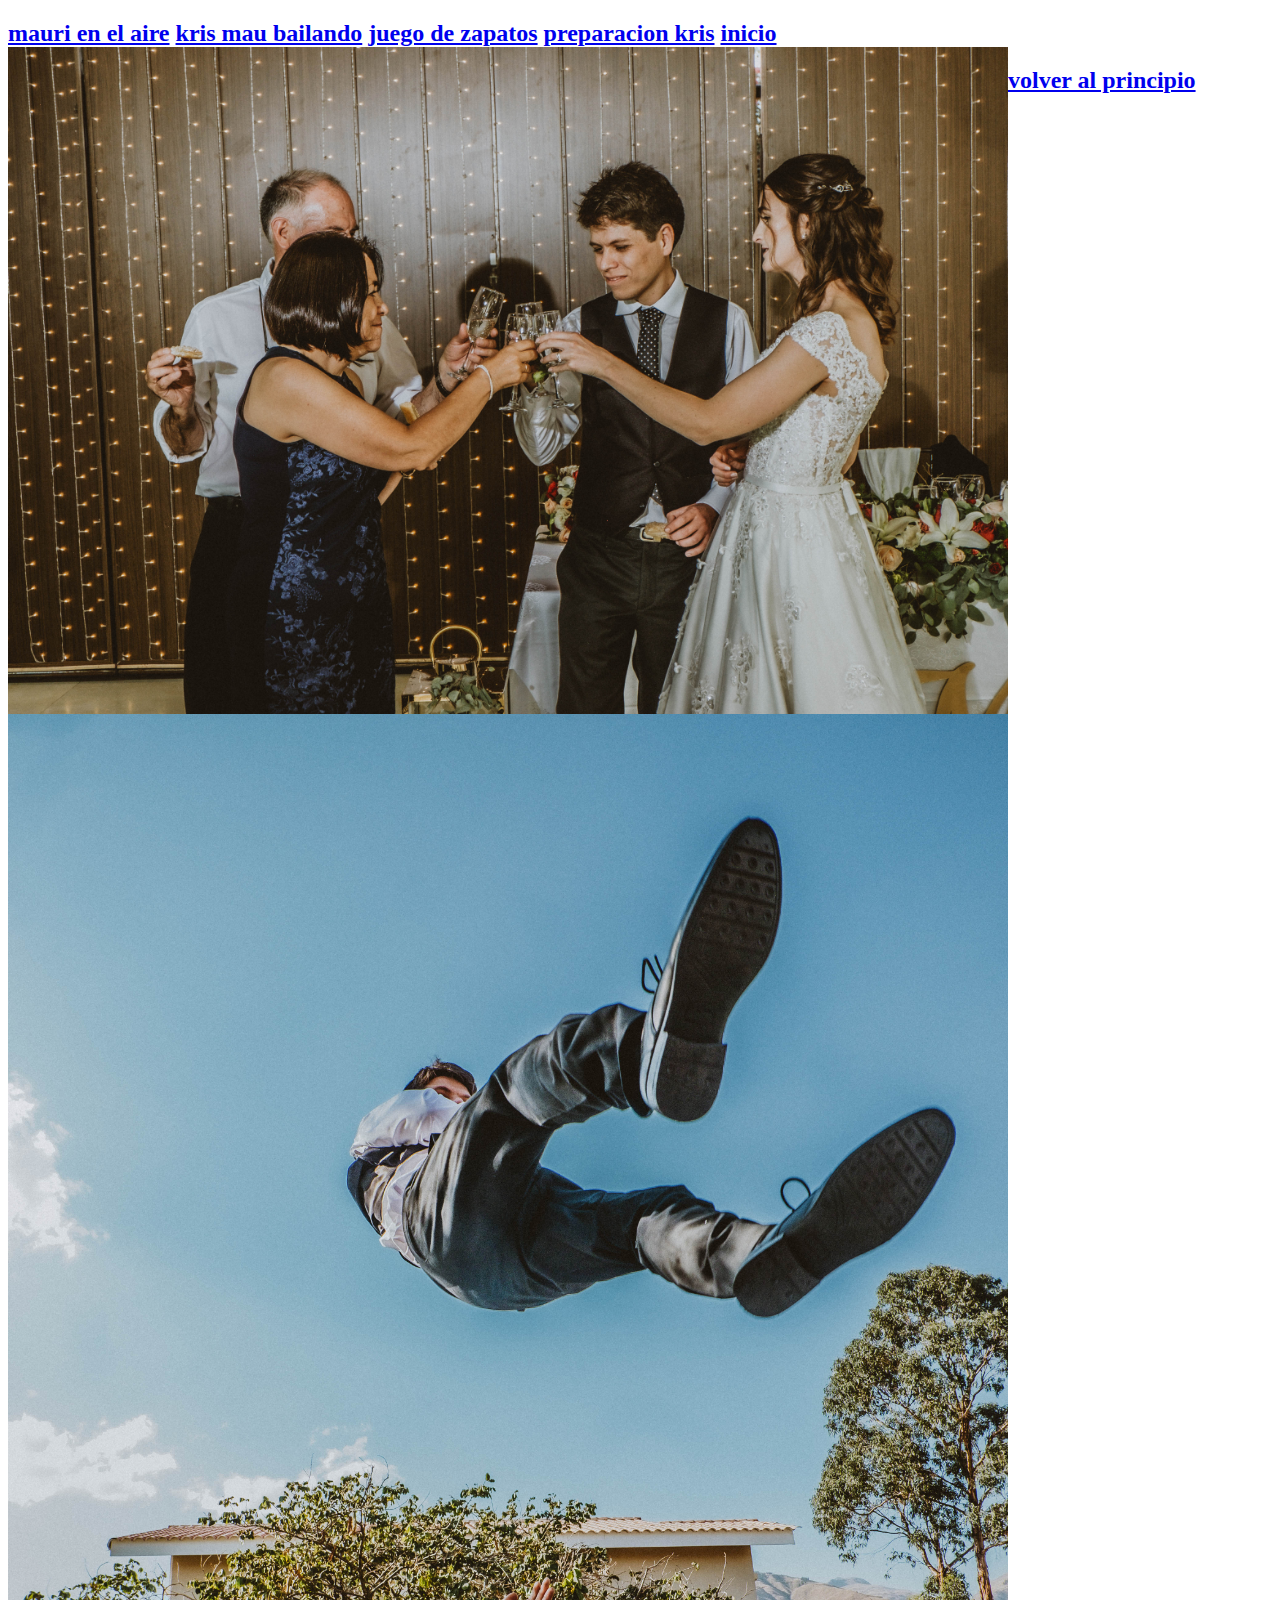
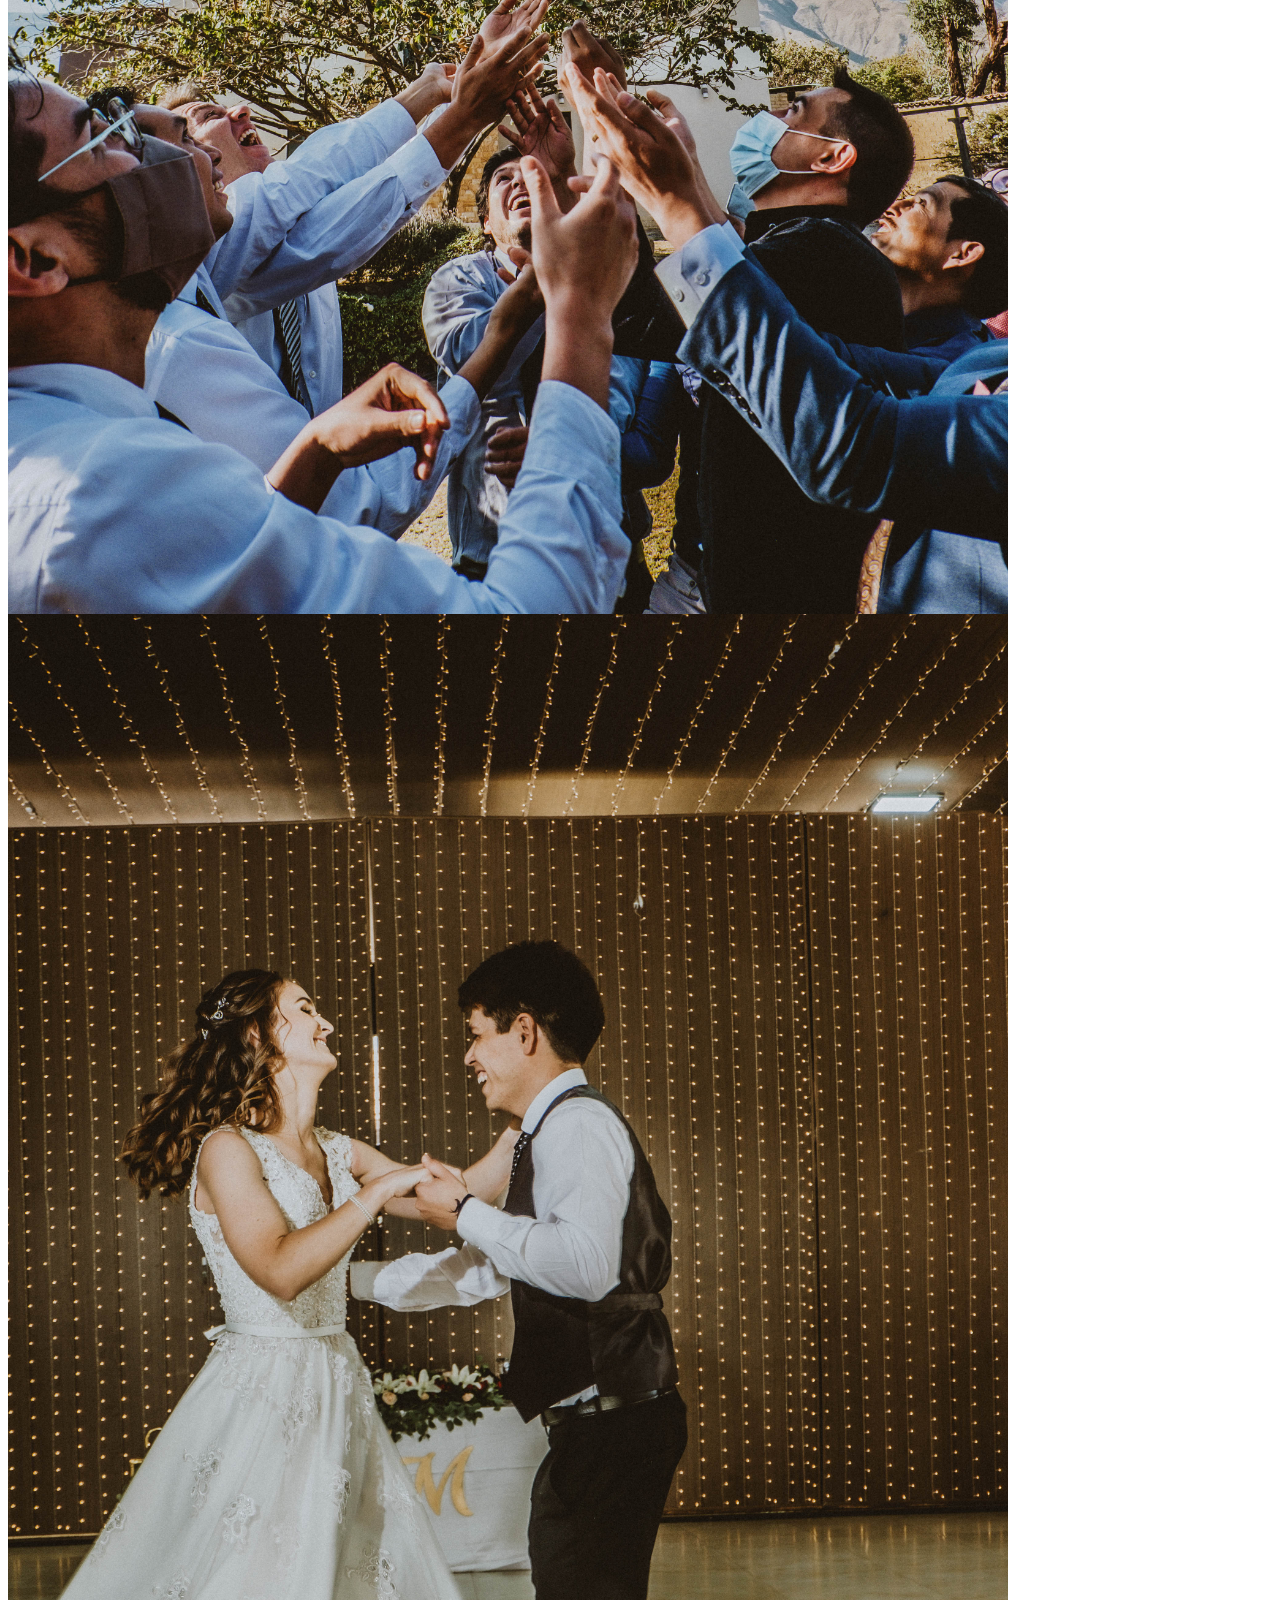
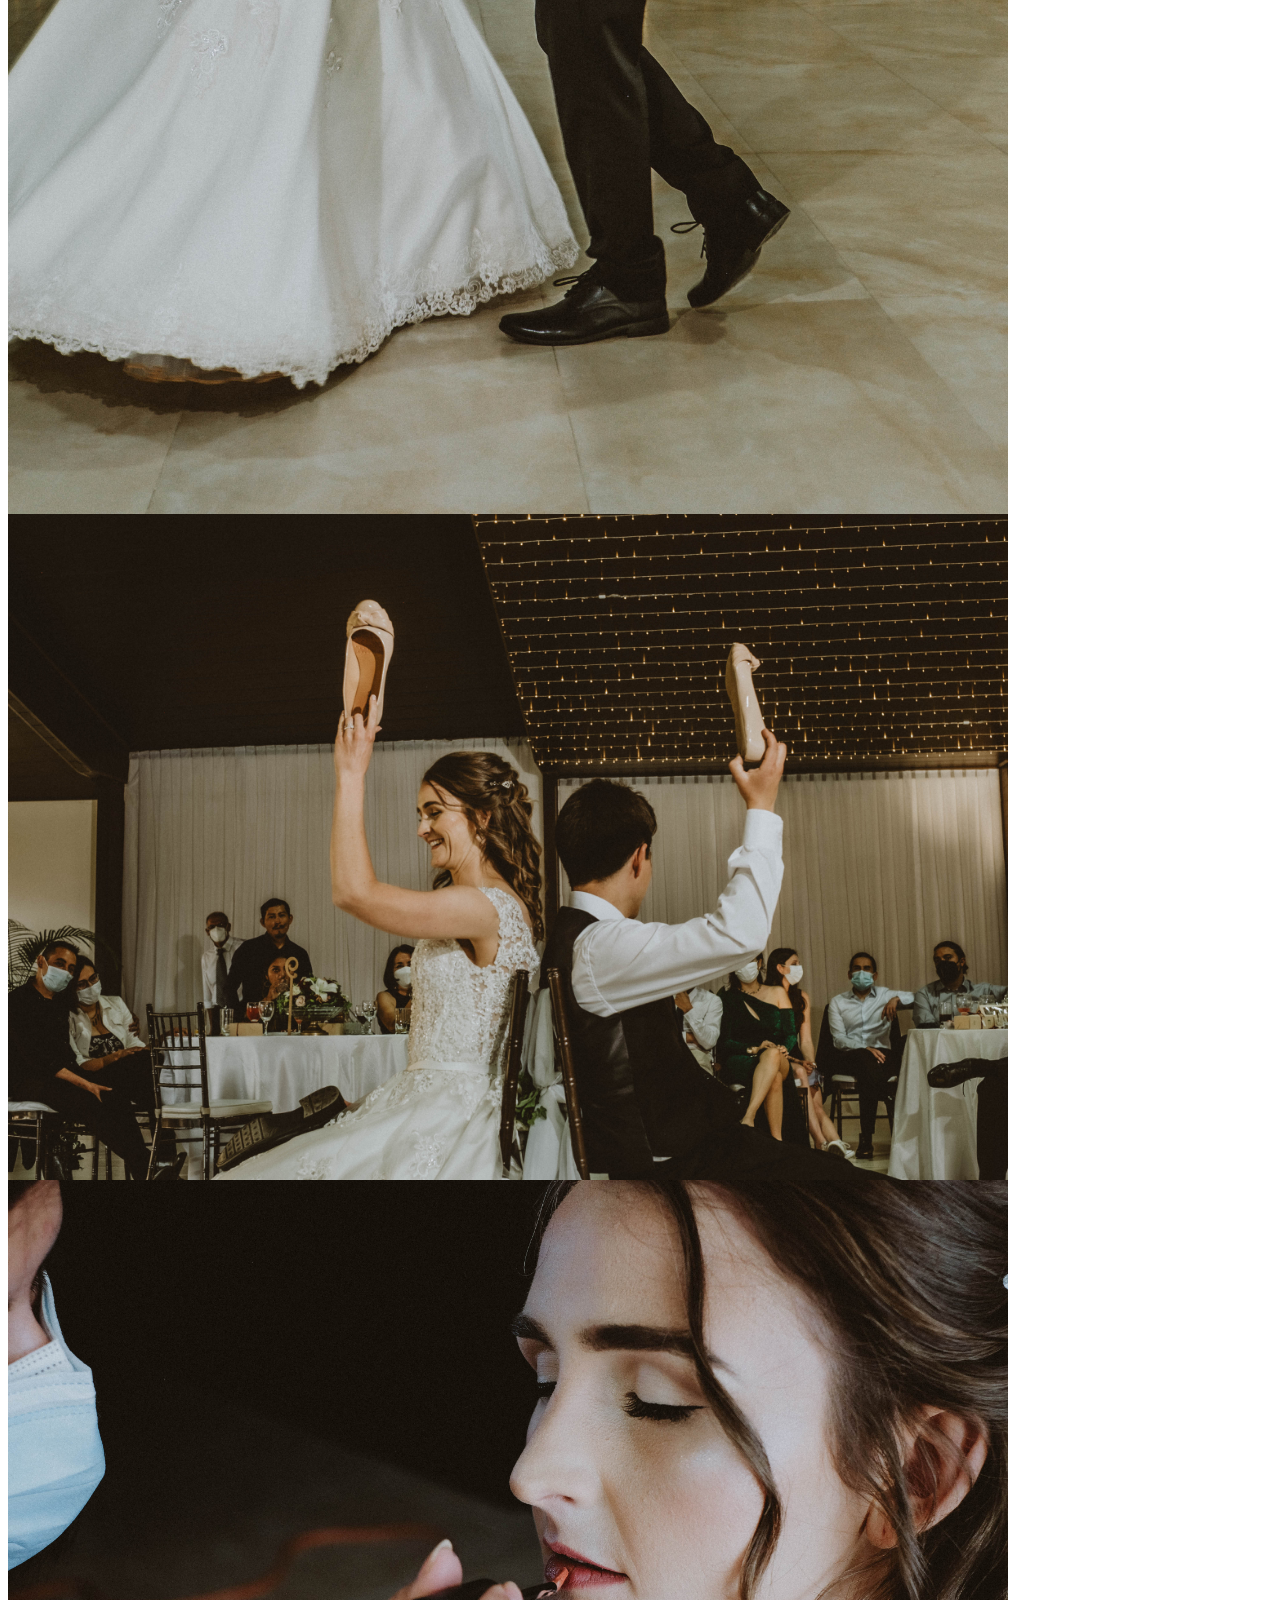
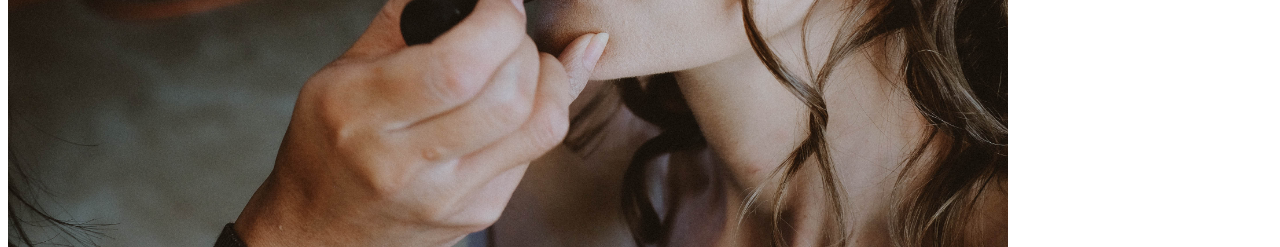
<file: proyecto 1 BODAS/Bendicion.html>
<!DOCTYPE html>
<html lang="en">
  <head>
    <style>
      img {
        width: 1000px;
        float: left;
      }
    </style>

    <meta charset="UTF-8" />
    <meta http-equiv="X-UA-Compatible" content="IE=edge" />
    <meta name="viewport" content="width=device-width, initial-scale=1.0" />
    <title>Document</title>
  </head>
  <body>
    <h2>
      <a href="#foto2">mauri en el aire</a>
      <a href="#foto3">kris mau bailando</a>
      <a href="#foto4">juego de zapatos</a>
      <a href="#foto5">preparacion kris</a>
      <a class="inicio" href="index.html">inicio</a>
      <img id="foto1" src="images/Bol 1.jpg" alt="" />
      <img id="foto2" src="images/arrojado al aire.jpg" alt="" />
      <img id="foto3" src="images/baile.jpg" alt="" />
      <img id="foto4" src="images/juego zapatos.jpg" alt="" />
      <img id="foto5" src="images/preparacion kris.jpg" alt="" />
    </h2>
    <h2><a href="#">volver al principio</a></h2>
  </body>
</html>
</file>
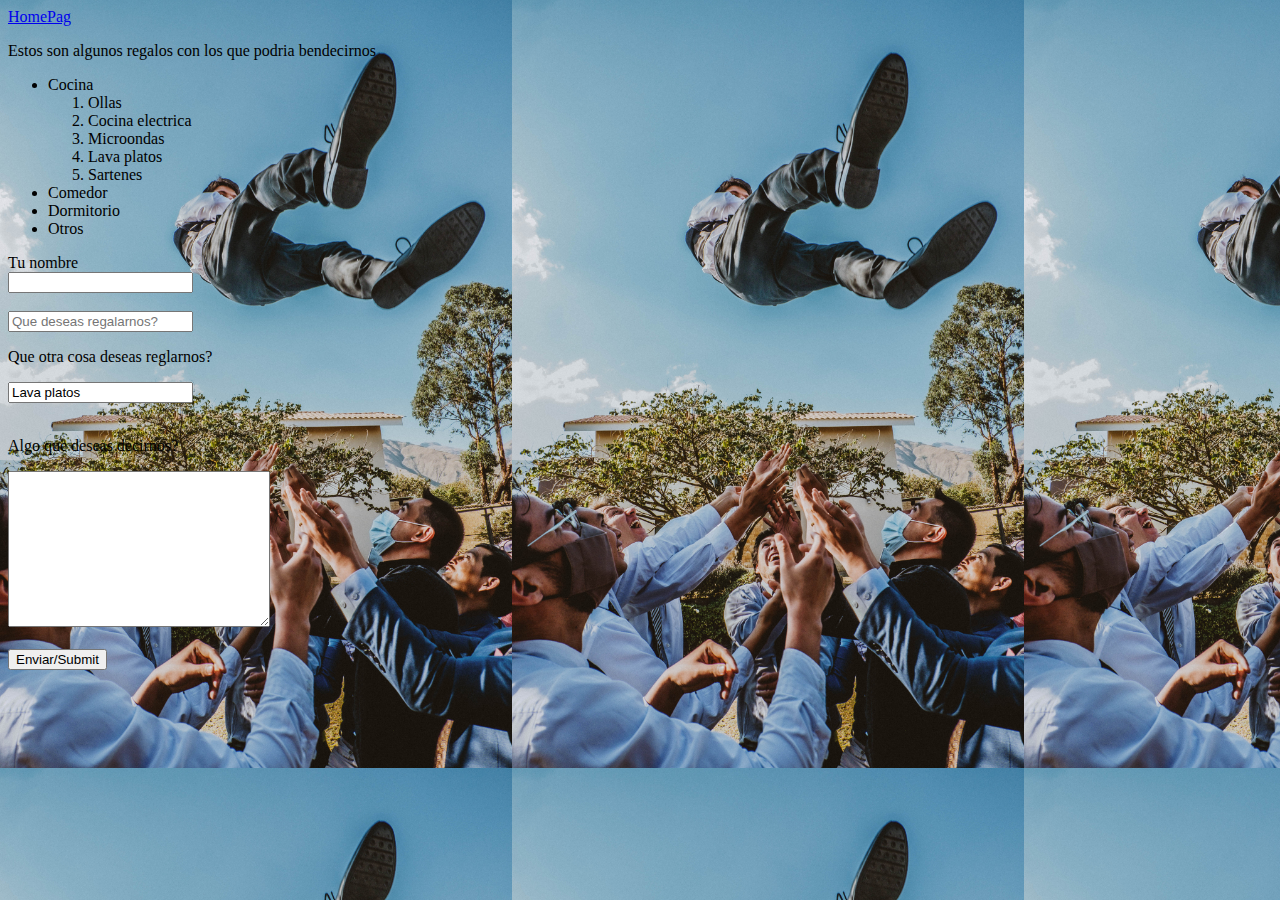
<file: proyecto 1 BODAS/presents.html>
<!DOCTYPE html>
<html lang="en">
  <head>
    <meta charset="UTF-8" />
    <meta http-equiv="X-UA-Compatible" content="IE=edge" />
    <meta name="viewport" content="width=device-width, initial-scale=1.0" />
    <title>Document</title>
    <link rel="stylesheet" href="./style.css" />
  </head>
  <body class="presents">
    <a class="inicio" href="index.html">HomePag</a>
    <p>Estos son algunos regalos con los que podria bendecirnos</p>
    <ul>
      <li>Cocina</li>
      <ol>
        <li>Ollas</li>
        <li>Cocina electrica</li>
        <li>Microondas</li>
        <li>Lava platos</li>
        <li>Sartenes</li>
      </ol>
      <li>Comedor</li>
      <li>Dormitorio</li>
      <li>Otros</li>
    </ul>
    <form action="">
      <label for="name">Tu nombre</label>
      <br />
      <input type="name" id="name" />
      <br />
      <br />
      <input type="text" placeholder="Que deseas regalarnos?" />
      <br />
      <p>Que otra cosa deseas reglarnos?</p>
      <input type="text" value="Lava platos" />
      <br />
      <br />
      <p>Algo que deseas decirnos?</p>
      <textarea name="" id="" cols="30" rows="10"></textarea>
      <br />
      <br />
      <input type="submit" value="Enviar/Submit" />
    </form>
  </body>
</html>
</file>
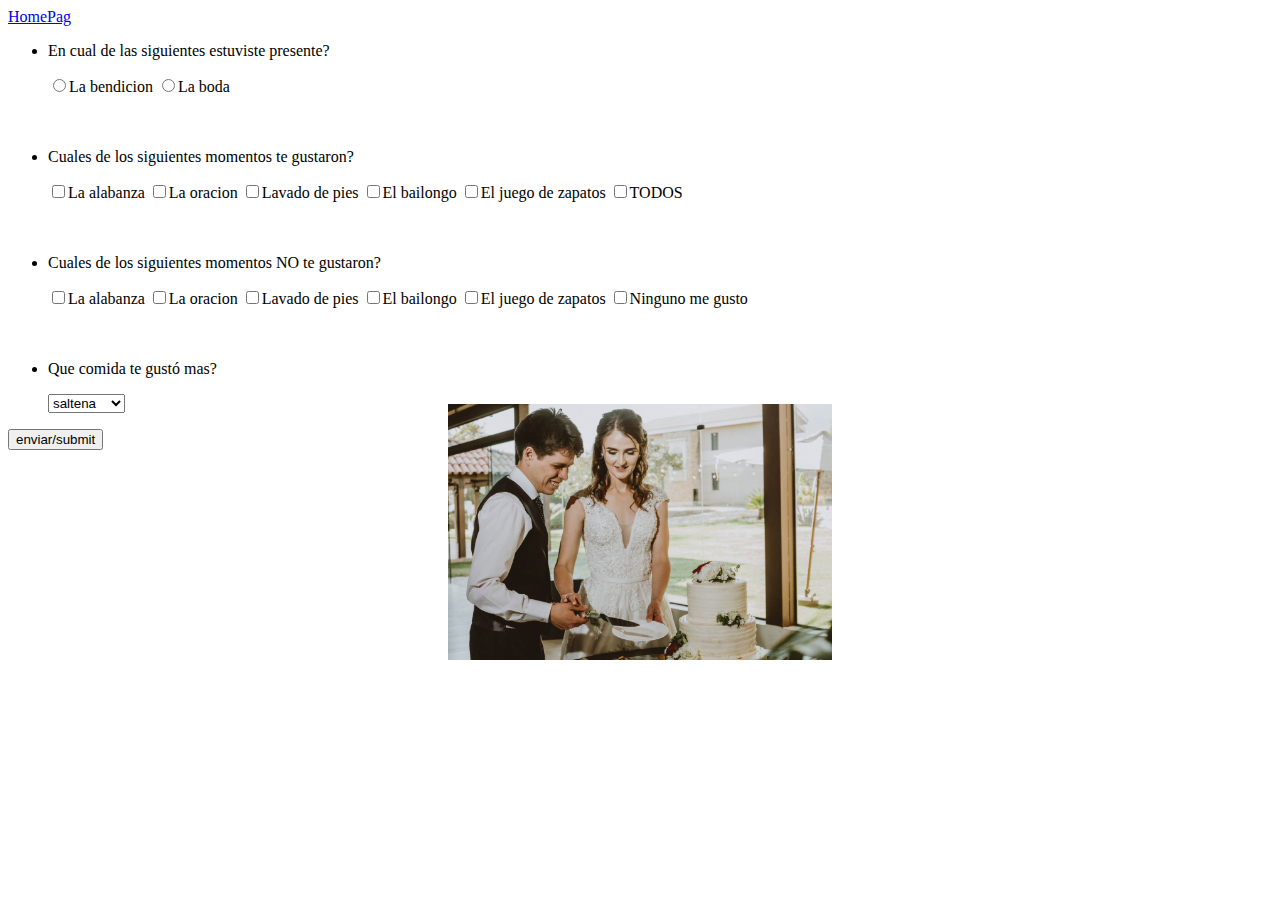
<file: proyecto 1 BODAS/survey.html>
<!DOCTYPE html>
<html lang="en">
  <head>
    <meta charset="UTF-8" />
    <meta http-equiv="X-UA-Compatible" content="IE=edge" />
    <meta name="viewport" content="width=device-width, initial-scale=1.0" />
    <title>Survey</title>
    <link rel="stylesheet" href="./style.css" />
  </head>
  <body class="food">
    <a class="inicio" href="index.html">HomePag</a>
    <ul>
      <li>
        <p>En cual de las siguientes estuviste presente?</p>
        <input type="radio" name="event" id="" />La bendicion
        <input type="radio" name="event" id="" />La boda
      </li>
      <br />
      <br />
      <li>
        <p>Cuales de los siguientes momentos te gustaron?</p>
        <input type="checkbox" name="like_moments" id="" />La alabanza
        <input type="checkbox" name="like_moments" id="" />La oracion
        <input type="checkbox" name="like_moments" id="" />Lavado de pies
        <input type="checkbox" name="like_moments" id="" />El bailongo
        <input type="checkbox" name="like_moments" id="" />El juego de zapatos
        <input type="checkbox" name="like_moments" id="" />TODOS
      </li>
      <br />
      <br />
      <li>
        <p>Cuales de los siguientes momentos NO te gustaron?</p>
        <input type="checkbox" name="dislike_moments" id="" />La alabanza
        <input type="checkbox" name="dislike_moments" id="" />La oracion
        <input type="checkbox" name="dislike_moments" id="" />Lavado de pies
        <input type="checkbox" name="dislike_moments" id="" />El bailongo
        <input type="checkbox" name="dislike_moments" id="" />El juego de
        zapatos <input type="checkbox" name="dislike_moments" id="" />Ninguno me
        gusto
      </li>
      <br />
      <br />
      <li>
        <p>Que comida te gustó mas?</p>
        <select name="food" id="">
          <option value="saltena">saltena</option>
          <option value="almuerzo">almuerzo</option>
          <option value="torta">torta</option>
          <option value="jugos">jugos</option>
        </select>
      </li>
    </ul>
    <input type="submit" value="enviar/submit" />
  </body>
</html>
</file>
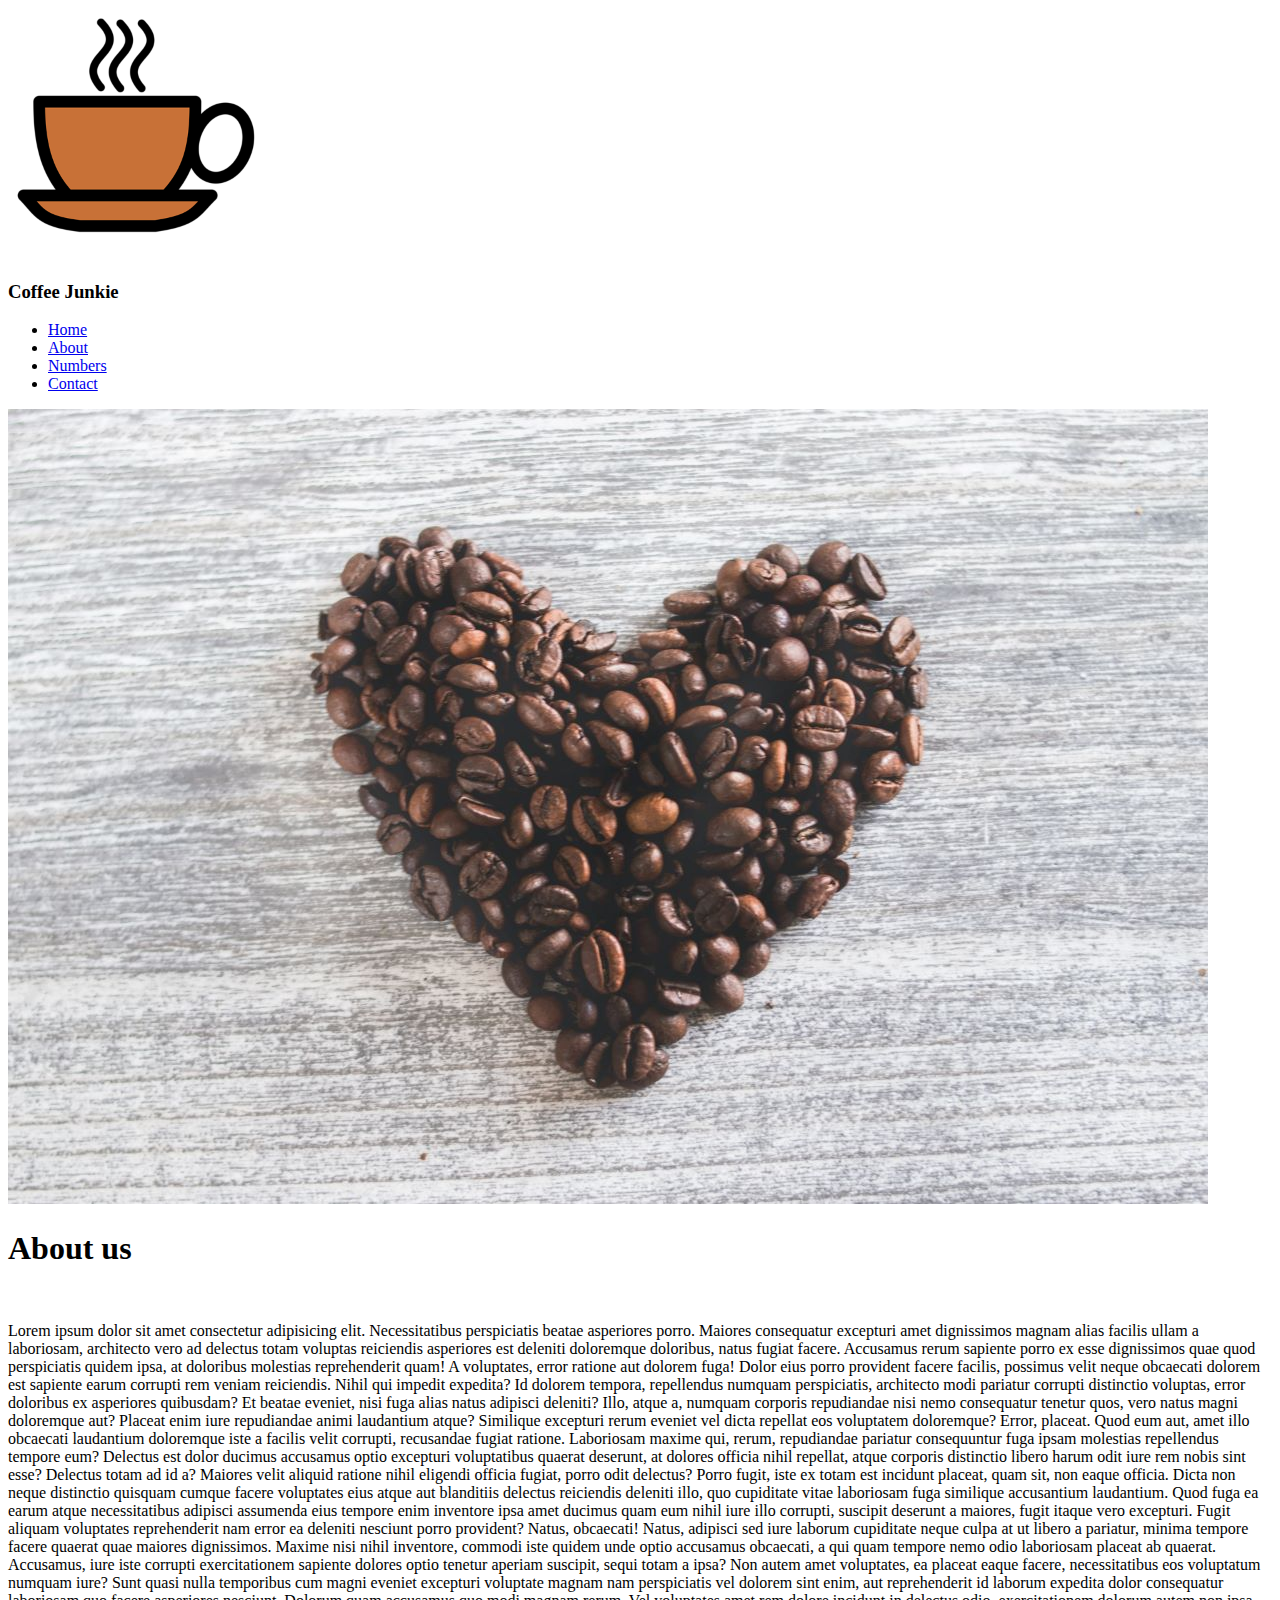
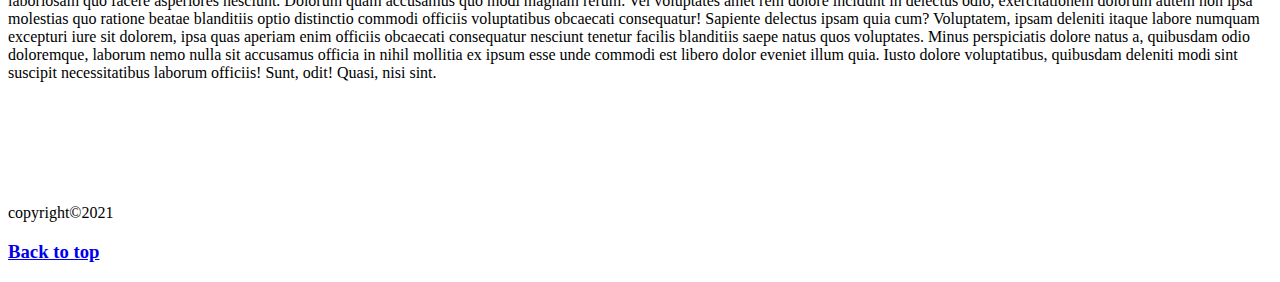
<file: Proyecto coffe/about.html>
<!DOCTYPE html>
<html lang="en">
  <head>
    <meta charset="UTF-8" />
    <meta http-equiv="X-UA-Compatible" content="IE=edge" />
    <meta name="viewport" content="width=device-width, initial-scale=1.0" />
    <title>About</title>
  </head>
  <body>
    <img src="./images/coffe cup.png" alt="" />
    <h3>Coffee Junkie</h3>
    <ul>
      <li><a href="idex.html">Home</a></li>
      <li><a href="about.html">About</a></li>
      <li><a href="numbers.html">Numbers</a></li>
      <li><a href="contact.html">Contact</a></li>
    </ul>
    <img src="./images/beans.jpg" alt="coffee beans" />
    <br />
    <h1>About us</h1>
    <br />
    <p>
      Lorem ipsum dolor sit amet consectetur adipisicing elit. Necessitatibus
      perspiciatis beatae asperiores porro. Maiores consequatur excepturi amet
      dignissimos magnam alias facilis ullam a laboriosam, architecto vero ad
      delectus totam voluptas reiciendis asperiores est deleniti doloremque
      doloribus, natus fugiat facere. Accusamus rerum sapiente porro ex esse
      dignissimos quae quod perspiciatis quidem ipsa, at doloribus molestias
      reprehenderit quam! A voluptates, error ratione aut dolorem fuga! Dolor
      eius porro provident facere facilis, possimus velit neque obcaecati
      dolorem est sapiente earum corrupti rem veniam reiciendis. Nihil qui
      impedit expedita? Id dolorem tempora, repellendus numquam perspiciatis,
      architecto modi pariatur corrupti distinctio voluptas, error doloribus ex
      asperiores quibusdam? Et beatae eveniet, nisi fuga alias natus adipisci
      deleniti? Illo, atque a, numquam corporis repudiandae nisi nemo
      consequatur tenetur quos, vero natus magni doloremque aut? Placeat enim
      iure repudiandae animi laudantium atque? Similique excepturi rerum eveniet
      vel dicta repellat eos voluptatem doloremque? Error, placeat. Quod eum
      aut, amet illo obcaecati laudantium doloremque iste a facilis velit
      corrupti, recusandae fugiat ratione. Laboriosam maxime qui, rerum,
      repudiandae pariatur consequuntur fuga ipsam molestias repellendus tempore
      eum? Delectus est dolor ducimus accusamus optio excepturi voluptatibus
      quaerat deserunt, at dolores officia nihil repellat, atque corporis
      distinctio libero harum odit iure rem nobis sint esse? Delectus totam ad
      id a? Maiores velit aliquid ratione nihil eligendi officia fugiat, porro
      odit delectus? Porro fugit, iste ex totam est incidunt placeat, quam sit,
      non eaque officia. Dicta non neque distinctio quisquam cumque facere
      voluptates eius atque aut blanditiis delectus reiciendis deleniti illo,
      quo cupiditate vitae laboriosam fuga similique accusantium laudantium.
      Quod fuga ea earum atque necessitatibus adipisci assumenda eius tempore
      enim inventore ipsa amet ducimus quam eum nihil iure illo corrupti,
      suscipit deserunt a maiores, fugit itaque vero excepturi. Fugit aliquam
      voluptates reprehenderit nam error ea deleniti nesciunt porro provident?
      Natus, obcaecati! Natus, adipisci sed iure laborum cupiditate neque culpa
      at ut libero a pariatur, minima tempore facere quaerat quae maiores
      dignissimos. Maxime nisi nihil inventore, commodi iste quidem unde optio
      accusamus obcaecati, a qui quam tempore nemo odio laboriosam placeat ab
      quaerat. Accusamus, iure iste corrupti exercitationem sapiente dolores
      optio tenetur aperiam suscipit, sequi totam a ipsa? Non autem amet
      voluptates, ea placeat eaque facere, necessitatibus eos voluptatum numquam
      iure? Sunt quasi nulla temporibus cum magni eveniet excepturi voluptate
      magnam nam perspiciatis vel dolorem sint enim, aut reprehenderit id
      laborum expedita dolor consequatur laboriosam quo facere asperiores
      nesciunt. Dolorum quam accusamus quo modi magnam rerum. Vel voluptates
      amet rem dolore incidunt in delectus odio, exercitationem dolorum autem
      non ipsa molestias quo ratione beatae blanditiis optio distinctio commodi
      officiis voluptatibus obcaecati consequatur! Sapiente delectus ipsam quia
      cum? Voluptatem, ipsam deleniti itaque labore numquam excepturi iure sit
      dolorem, ipsa quas aperiam enim officiis obcaecati consequatur nesciunt
      tenetur facilis blanditiis saepe natus quos voluptates. Minus perspiciatis
      dolore natus a, quibusdam odio doloremque, laborum nemo nulla sit
      accusamus officia in nihil mollitia ex ipsum esse unde commodi est libero
      dolor eveniet illum quia. Iusto dolore voluptatibus, quibusdam deleniti
      modi sint suscipit necessitatibus laborum officiis! Sunt, odit! Quasi,
      nisi sint.
    </p>
    <br />
    <br />
    <br />
    <br />
    <br />
    <p>copyright&copy;2021</p>
    <h3><a href="#">Back to top</a></h3>
  </body>
</html>
</file>
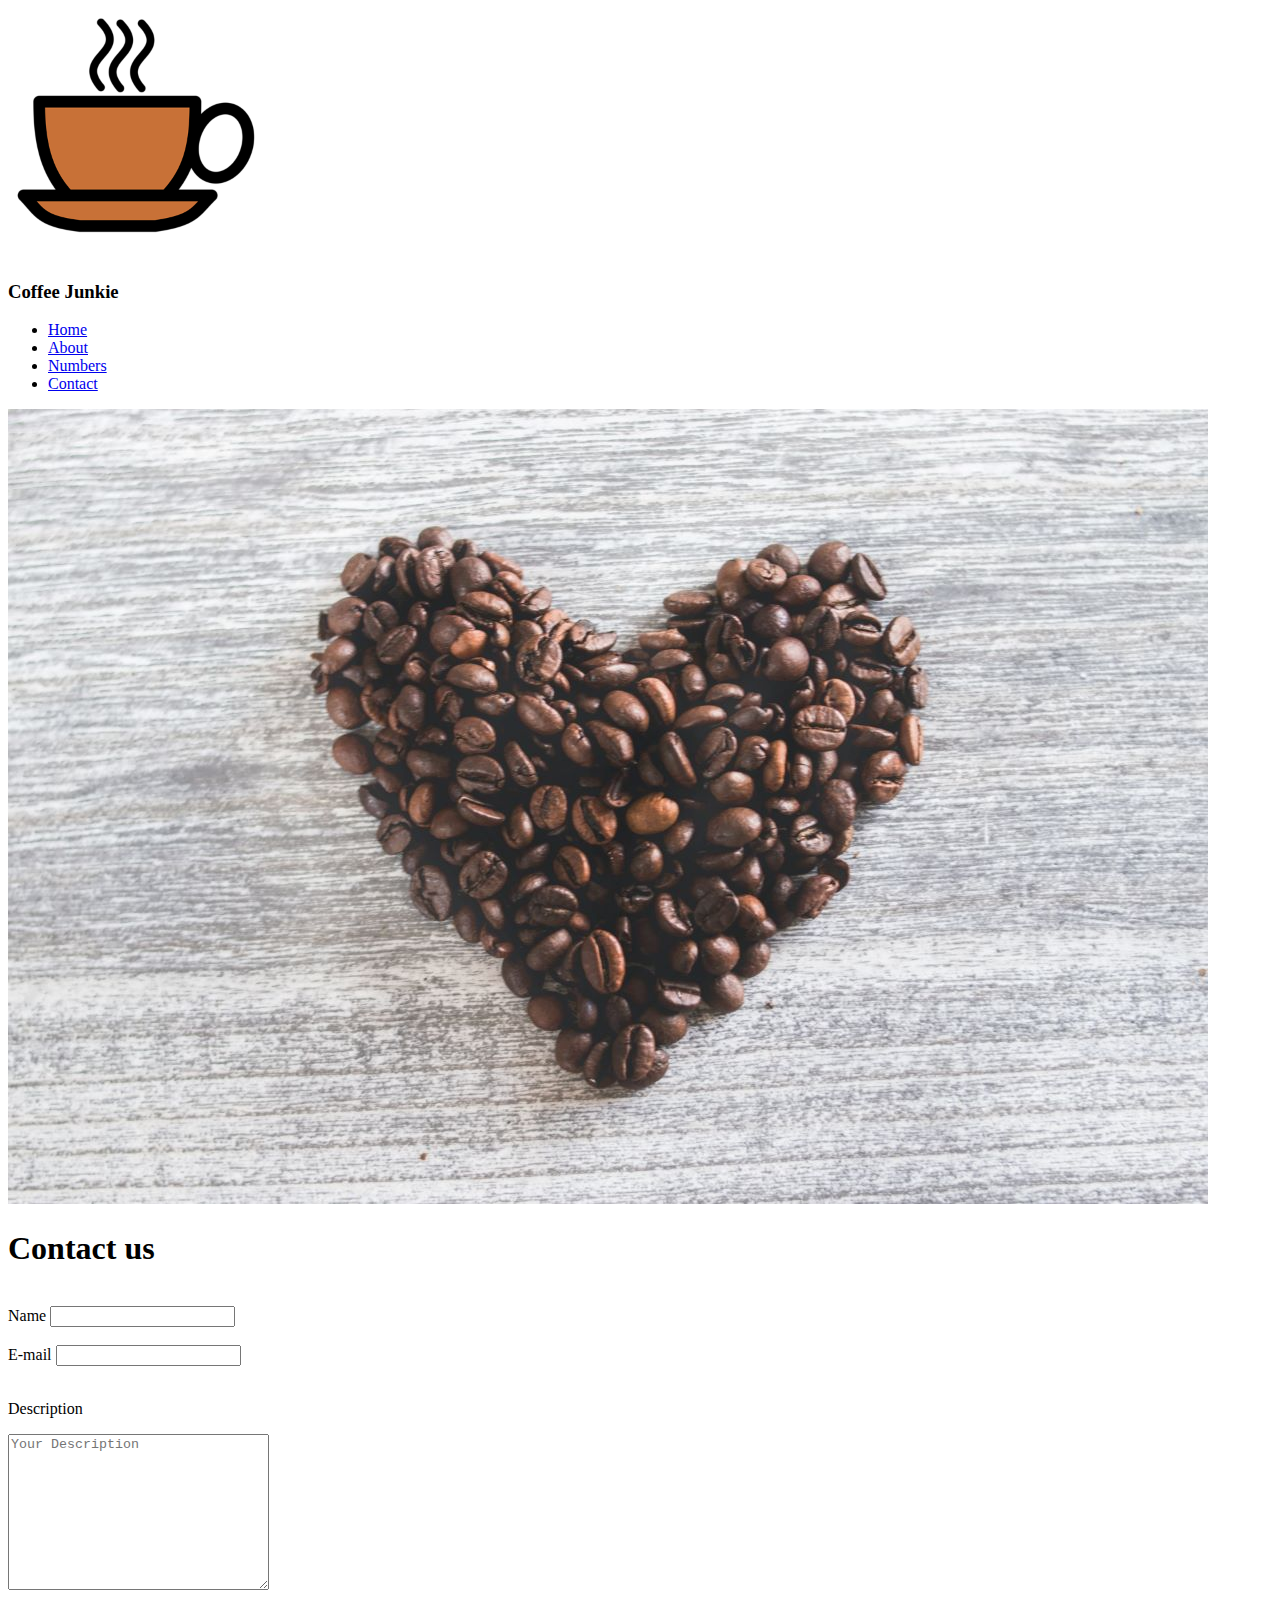
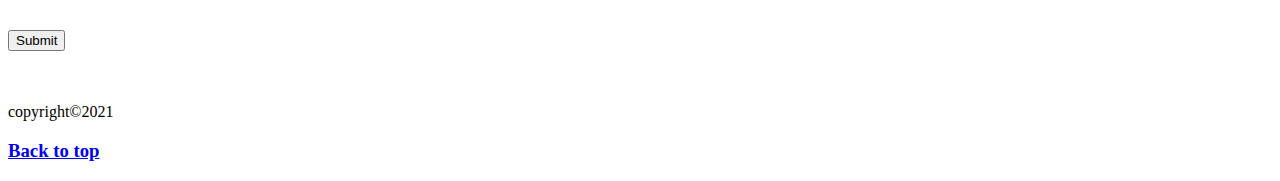
<file: Proyecto coffe/contact.html>
<!DOCTYPE html>
<html lang="en">
  <head>
    <meta charset="UTF-8" />
    <meta http-equiv="X-UA-Compatible" content="IE=edge" />
    <meta name="viewport" content="width=device-width, initial-scale=1.0" />
    <title>Contact</title>
  </head>
  <body>
    <img src="./images/coffe cup.png" alt="" />
    <h3>Coffee Junkie</h3>
    <ul>
      <li><a href="idex.html">Home</a></li>
      <li><a href="about.html">About</a></li>
      <li><a href="numbers.html">Numbers</a></li>
      <li><a href="contact.html">Contact</a></li>
    </ul>
    <img src="./images/beans.jpg" alt="coffee beans" />
    <br />
    <h1>Contact us</h1>
    <br />
    <form action="">
      <!-- name -->
      <label for="name">Name</label>
      <input type="text" name="name" id="name" />
      <br />
      <br />
      <!-- email -->
      <label for="email">E-mail</label>
      <input type="text" name="email" id="email" />
      <br />
      <br />
      <!-- description -->
      <p>Description</p>
      <textarea
        name="description"
        id=""
        cols="30"
        rows="10"
        placeholder="Your Description"
      ></textarea>
    </form>
    <br />
    <br />
    <input type="submit" value="Submit" />
    <br />
    <br />
    <br />
    <p>copyright&copy;2021</p>
    <h3><a href="#">Back to top</a></h3>
  </body>
</html>
</file>
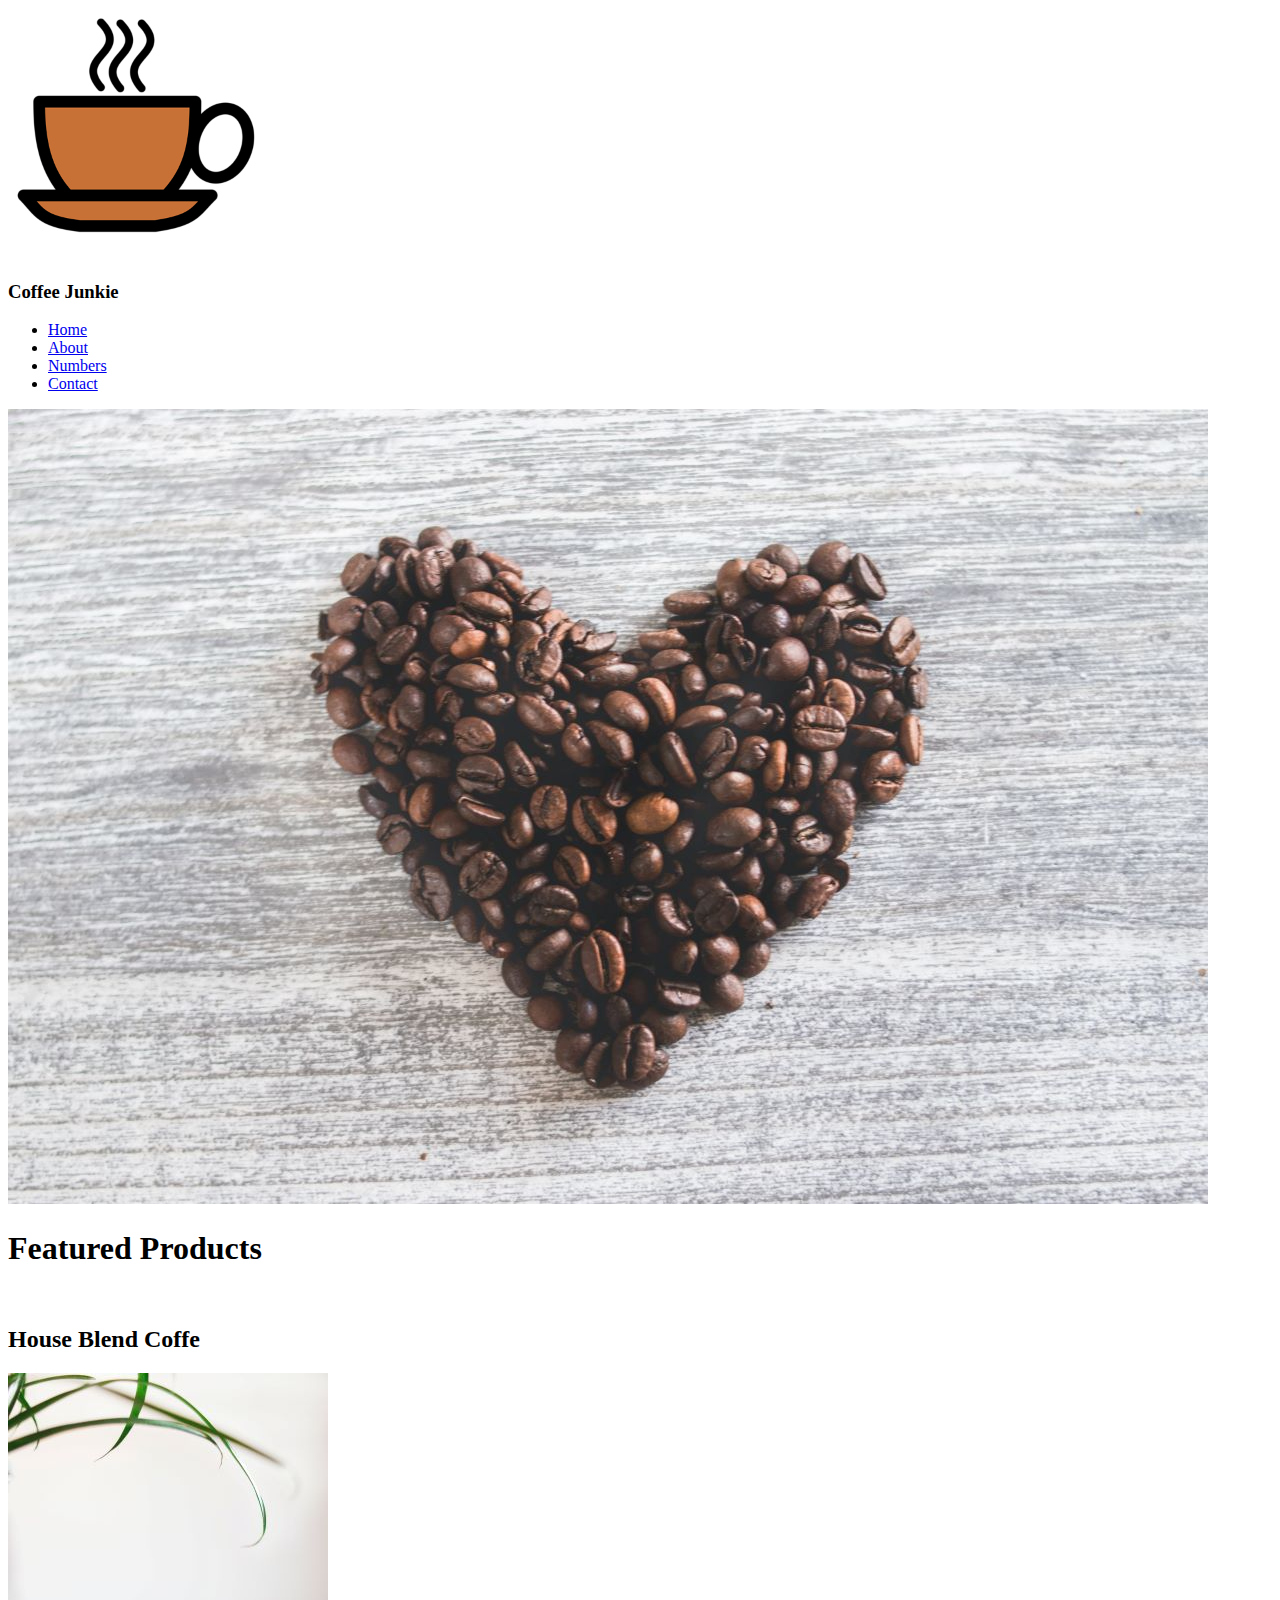
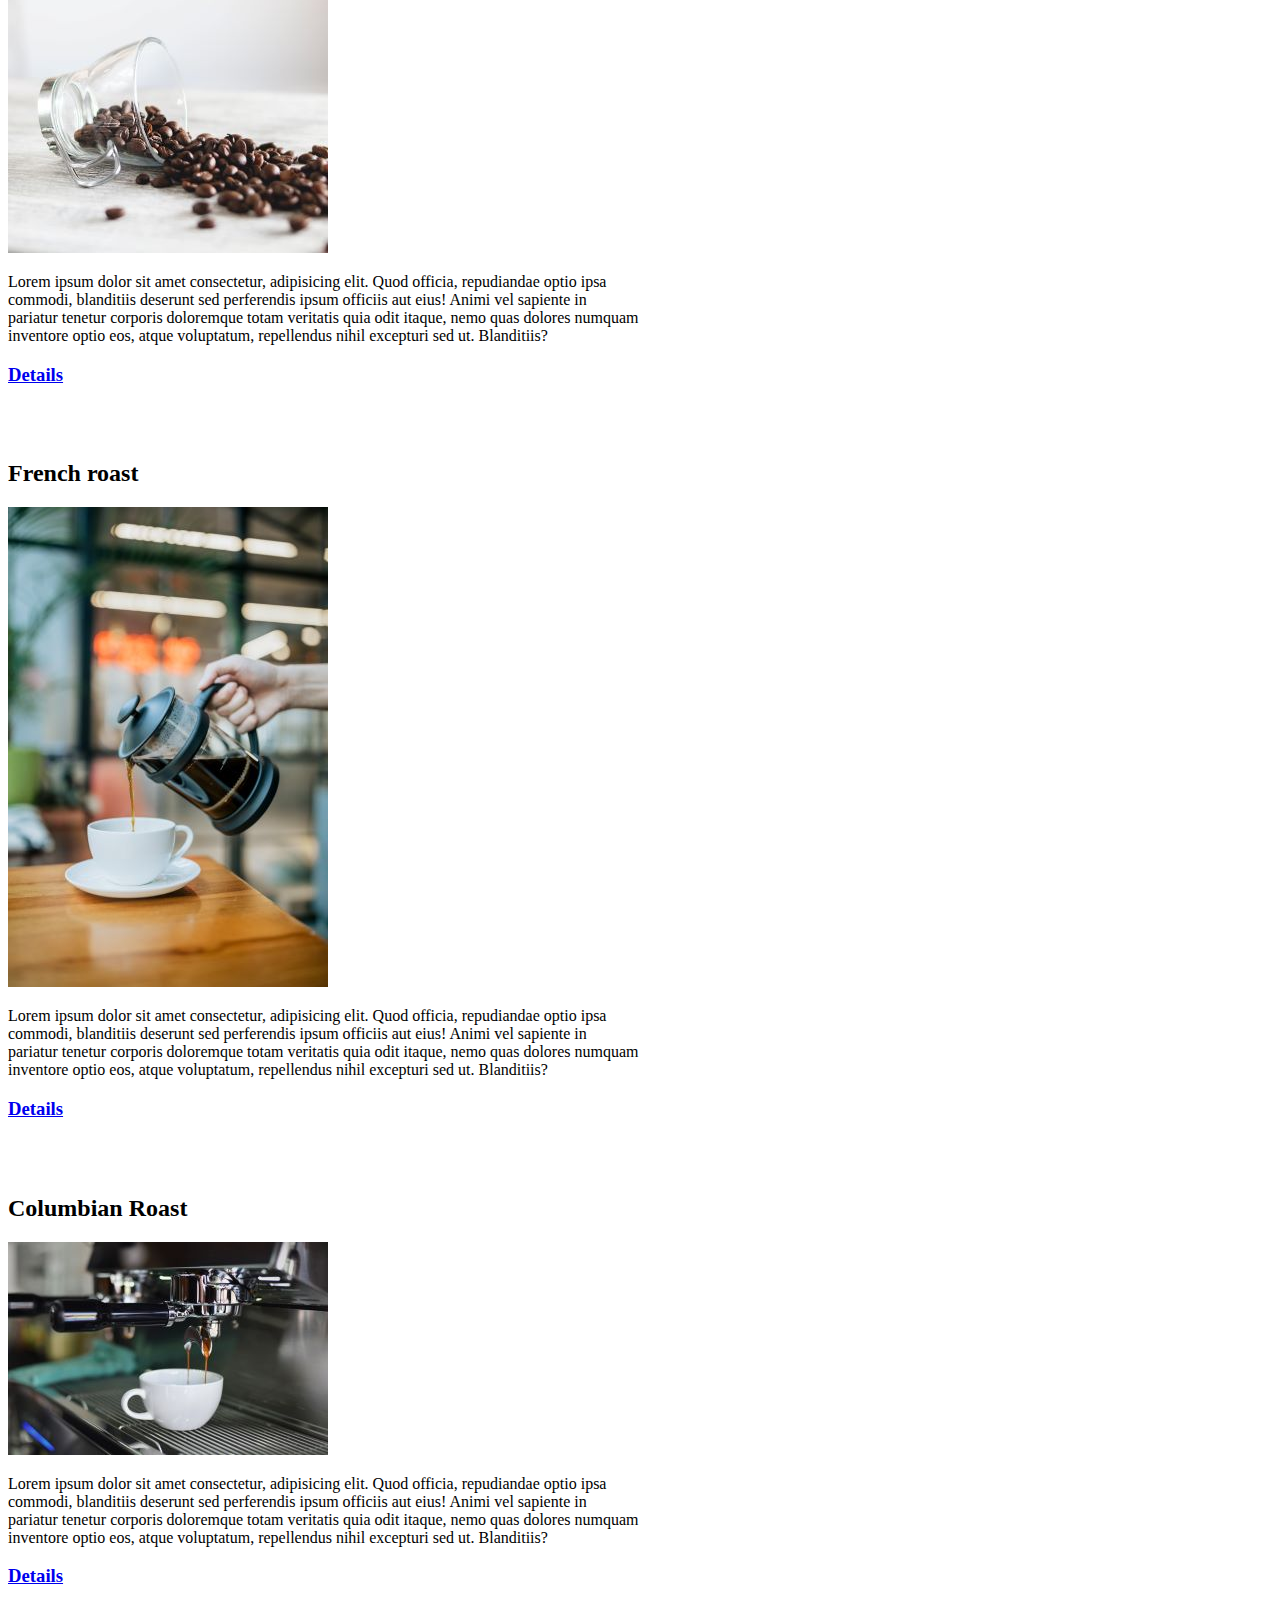
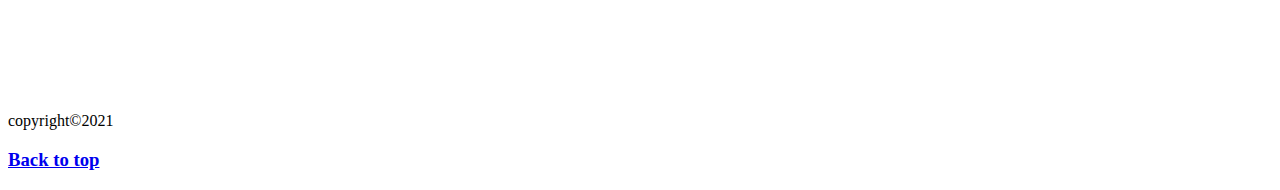
<file: Proyecto coffe/idex.html>
<!DOCTYPE html>
<html lang="en">
  <head>
    <meta charset="UTF-8" />
    <meta http-equiv="X-UA-Compatible" content="IE=edge" />
    <meta name="viewport" content="width=device-width, initial-scale=1.0" />
    <title>Coffe Junkie</title>
  </head>
  <body>
    <img src="./images/coffe cup.png" alt="" />
    <h3>Coffee Junkie</h3>
    <ul>
      <li><a href="idex.html">Home</a></li>
      <li><a href="about.html">About</a></li>
      <li><a href="numbers.html">Numbers</a></li>
      <li><a href="contact.html">Contact</a></li>
    </ul>
    <img src="./images/beans.jpg" alt="coffee beans" />
    <br />
    <h1>Featured Products</h1>
    <br />
    <!-- house blend -->
    <h2>House Blend Coffe</h2>
    <img src="./images/blend.jpg" alt="" />
    <p style="width: 50%">
      Lorem ipsum dolor sit amet consectetur, adipisicing elit. Quod officia,
      repudiandae optio ipsa commodi, blanditiis deserunt sed perferendis ipsum
      officiis aut eius! Animi vel sapiente in pariatur tenetur corporis
      doloremque totam veritatis quia odit itaque, nemo quas dolores numquam
      inventore optio eos, atque voluptatum, repellendus nihil excepturi sed ut.
      Blanditiis?
    </p>
    <h3><a href="https://www.wikipedia.org/" target="_blank">Details</a></h3>
    <br />
    <br />
    <!-- French roast -->
    <h2>French roast</h2>
    <img src="./images/french press.jpg" alt="" />
    <p style="width: 50%">
      Lorem ipsum dolor sit amet consectetur, adipisicing elit. Quod officia,
      repudiandae optio ipsa commodi, blanditiis deserunt sed perferendis ipsum
      officiis aut eius! Animi vel sapiente in pariatur tenetur corporis
      doloremque totam veritatis quia odit itaque, nemo quas dolores numquam
      inventore optio eos, atque voluptatum, repellendus nihil excepturi sed ut.
      Blanditiis?
    </p>
    <h3><a href="https://www.wikipedia.org/" target="_blank">Details</a></h3>
    <br />
    <br />

    <!-- Columbian Roast -->
    <h2>Columbian Roast</h2>
    <img src="./images/machine.jpg" alt="machine" />
    <p style="width: 50%">
      Lorem ipsum dolor sit amet consectetur, adipisicing elit. Quod officia,
      repudiandae optio ipsa commodi, blanditiis deserunt sed perferendis ipsum
      officiis aut eius! Animi vel sapiente in pariatur tenetur corporis
      doloremque totam veritatis quia odit itaque, nemo quas dolores numquam
      inventore optio eos, atque voluptatum, repellendus nihil excepturi sed ut.
      Blanditiis?
    </p>
    <h3><a href="https://www.wikipedia.org/" target="_blank">Details</a></h3>
    <br />
    <br />
    <br />
    <br />
    <br />
    <p>copyright&copy;2021</p>
    <h3><a href="#">Back to top</a></h3>
  </body>
</html>
</file>
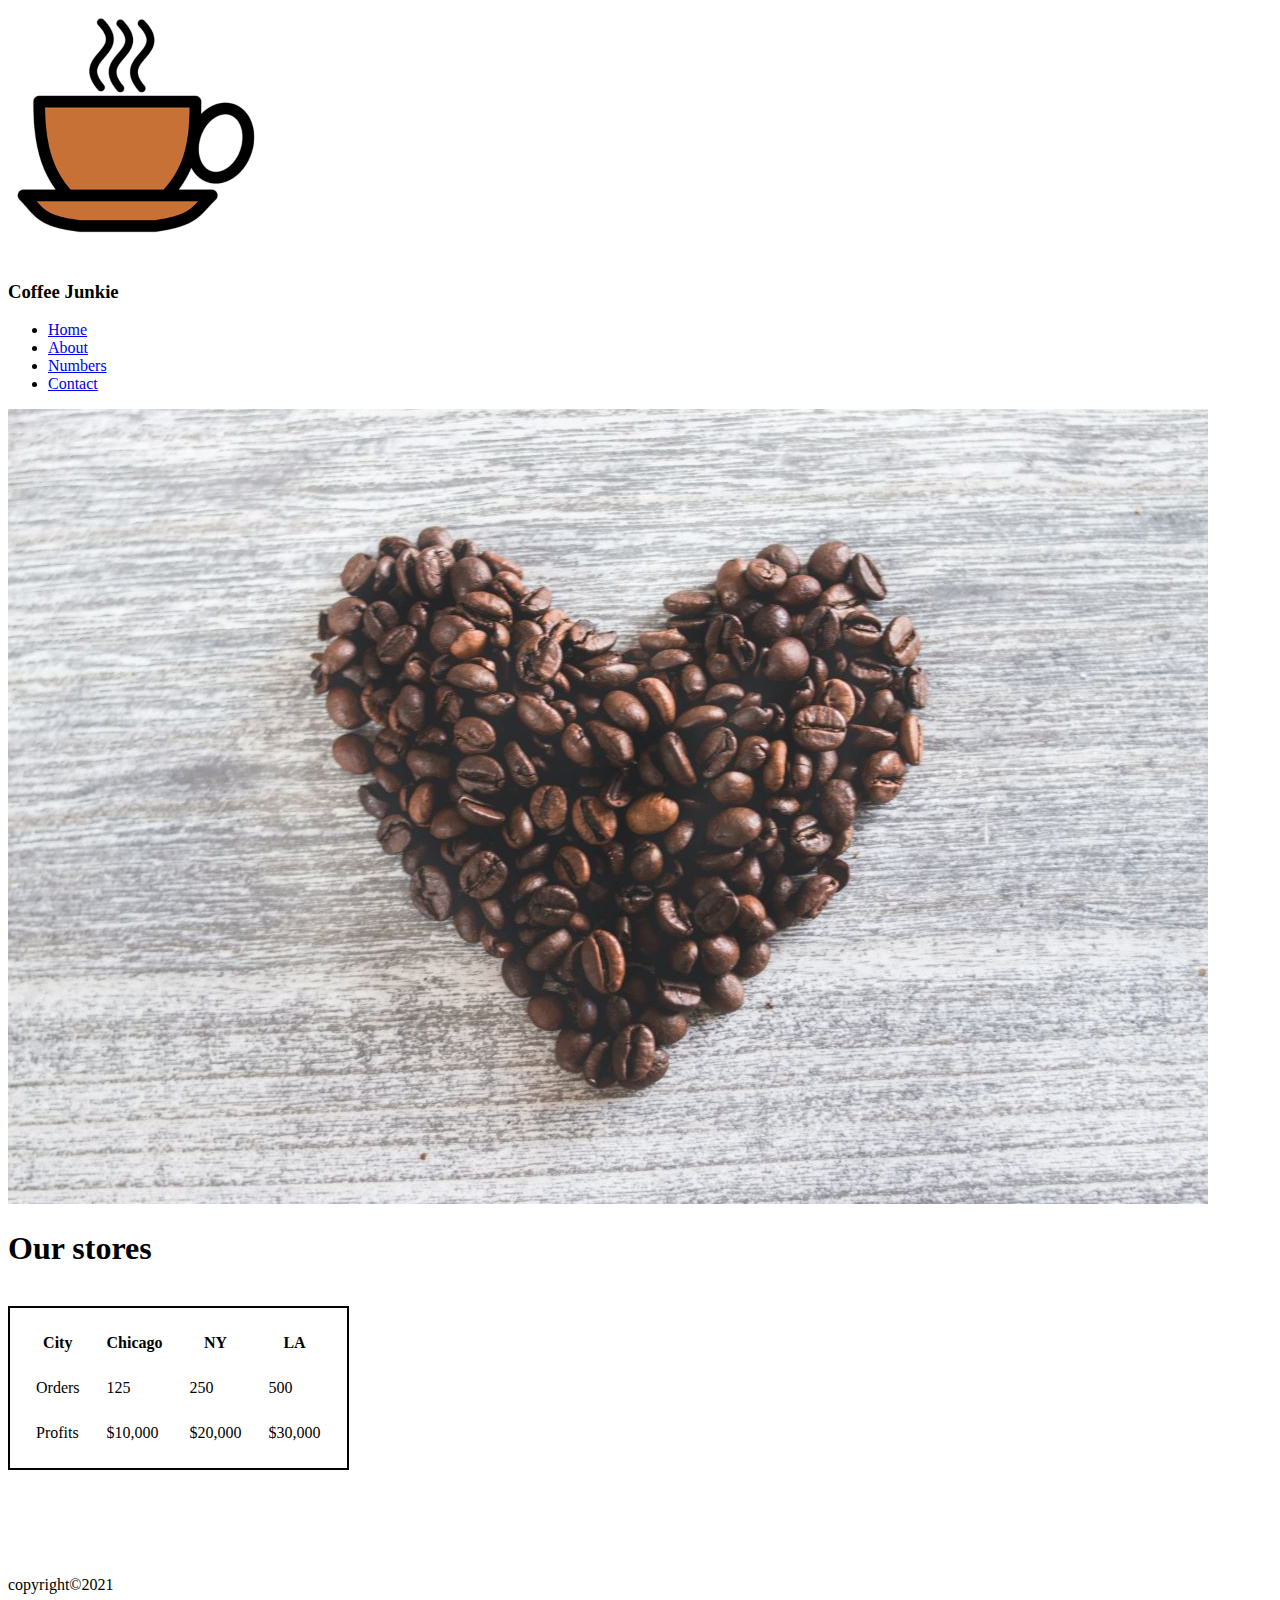
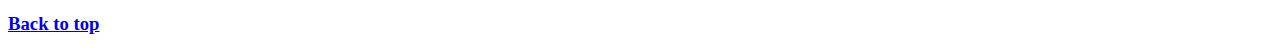
<file: Proyecto coffe/numbers.html>
<!DOCTYPE html>
<html lang="en">
  <head>
    <meta charset="UTF-8" />
    <meta http-equiv="X-UA-Compatible" content="IE=edge" />
    <meta name="viewport" content="width=device-width, initial-scale=1.0" />
    <title>Numbers</title>
  </head>
  <body>
    <img src="./images/coffe cup.png" alt="" />
    <h3>Coffee Junkie</h3>
    <ul>
      <li><a href="idex.html">Home</a></li>
      <li><a href="about.html">About</a></li>
      <li><a href="numbers.html">Numbers</a></li>
      <li><a href="contact.html">Contact</a></li>
    </ul>
    <img src="./images/beans.jpg" alt="coffee beans" />
    <br />
    <h1>Our stores</h1>
    <br />
    <table style="border: 2px solid black; border-spacing: 25px">
      <tr>
        <th>City</th>
        <th>Chicago</th>
        <th>NY</th>
        <th>LA</th>
      </tr>
      <tr>
        <td>Orders</td>
        <td>125</td>
        <td>250</td>
        <td>500</td>
      </tr>
      <tr>
        <td>Profits</td>
        <td>$10,000</td>
        <td>$20,000</td>
        <td>$30,000</td>
      </tr>
    </table>
    <br />
    <br />
    <br />
    <br />
    <br />
    <p>copyright&copy;2021</p>
    <h3><a href="#">Back to top</a></h3>
  </body>
</html>
</file>
<file: proyecto 1 BODAS/style.css>
h1 {
  color: white;
  /* width: 500px; */
  font-family: "Imperial Script", cursive;
  font-style: italic;
  border-style: solid;
  border-color: aliceblue;
}

.apellido {
  font-weight: bold;
  color: aqua;
}

h2 {
  display: inline-block;
  margin: 0px 120px;
  box-sizing: border-box;
}

.presents {
  background: url(./images/presents/background.jpg);
  background-size: contain;
  background-size: 40%;
}

.food {
  background: url(./images/food/background_food.jpg);
  background-size: 30%;
  background-repeat: no-repeat;
  background-position: 50% 200%;
}

img {
  width: 500px;

  margin: 10px 120px;
  /* display: inline; */
}

.bendicion {
  color: #86baa1;
  width: 500px;
  border-style: solid;
  border-color: aliceblue;
}
.boda {
  /* margin-right: -100px; */
  color: #86baa1;
  width: 500px;
  border-style: solid;
  border-color: aliceblue;
}
h2,
h1 {
  background-color: #a0e8af;
  font-family: "Imperial Script", cursive;
  text-align: center;
}
body {
  background-color: #3ab795;
}
</file>
